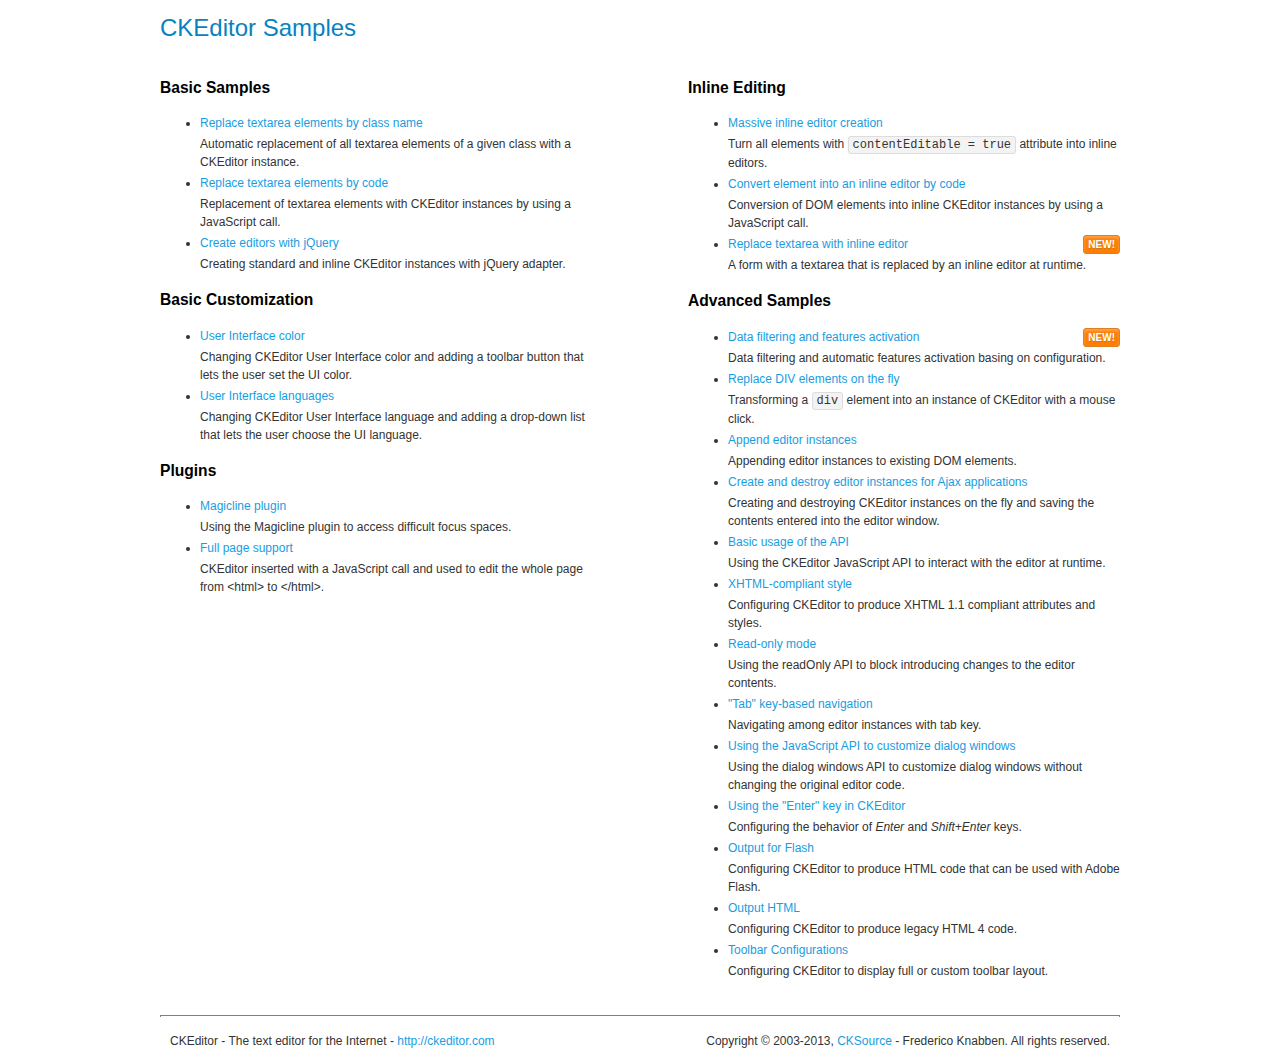
<file: assets/js/libs/ckeditor/samples/index.html>
<!DOCTYPE html>
<!--
Copyright (c) 2003-2013, CKSource - Frederico Knabben. All rights reserved.
For licensing, see LICENSE.md or http://ckeditor.com/license
-->
<html>
<head>
	<title>CKEditor Samples</title>
	<meta charset="utf-8">
	<link rel="stylesheet" href="sample.css">
</head>
<body>
	<h1 class="samples">
		CKEditor Samples
	</h1>
	<div class="twoColumns">
		<div class="twoColumnsLeft">
			<h2 class="samples">
				Basic Samples
			</h2>
			<dl class="samples">
				<dt><a class="samples" href="replacebyclass.html">Replace textarea elements by class name</a></dt>
				<dd>Automatic replacement of all textarea elements of a given class with a CKEditor instance.</dd>

				<dt><a class="samples" href="replacebycode.html">Replace textarea elements by code</a></dt>
				<dd>Replacement of textarea elements with CKEditor instances by using a JavaScript call.</dd>

				<dt><a class="samples" href="jquery.html">Create editors with jQuery</a></dt>
				<dd>Creating standard and inline CKEditor instances with jQuery adapter.</dd>
			</dl>

			<h2 class="samples">
				Basic Customization
			</h2>
			<dl class="samples">
				<dt><a class="samples" href="uicolor.html">User Interface color</a></dt>
				<dd>Changing CKEditor User Interface color and adding a toolbar button that lets the user set the UI color.</dd>

				<dt><a class="samples" href="uilanguages.html">User Interface languages</a></dt>
				<dd>Changing CKEditor User Interface language and adding a drop-down list that lets the user choose the UI language.</dd>
			</dl>


			<h2 class="samples">Plugins</h2>
<dl class="samples">
<dt><a class="samples" href="plugins/magicline/magicline.html">Magicline plugin</a></dt>
<dd>Using the Magicline plugin to access difficult focus spaces.</dd>

<dt><a class="samples" href="plugins/wysiwygarea/fullpage.html">Full page support</a></dt>
<dd>CKEditor inserted with a JavaScript call and used to edit the whole page from &lt;html&gt; to &lt;/html&gt;.</dd>
</dl>
		</div>
		<div class="twoColumnsRight">
			<h2 class="samples">
				Inline Editing
			</h2>
			<dl class="samples">
				<dt><a class="samples" href="inlineall.html">Massive inline editor creation</a></dt>
				<dd>Turn all elements with <code>contentEditable = true</code> attribute into inline editors.</dd>

				<dt><a class="samples" href="inlinebycode.html">Convert element into an inline editor by code</a></dt>
				<dd>Conversion of DOM elements into inline CKEditor instances by using a JavaScript call.</dd>

				<dt><a class="samples" href="inlinetextarea.html">Replace textarea with inline editor</a> <span class="new">New!</span></dt>
				<dd>A form with a textarea that is replaced by an inline editor at runtime.</dd>

				
			</dl>

			<h2 class="samples">
				Advanced Samples
			</h2>
			<dl class="samples">
				<dt><a class="samples" href="datafiltering.html">Data filtering and features activation</a> <span class="new">New!</span></dt>
				<dd>Data filtering and automatic features activation basing on configuration.</dd>

				<dt><a class="samples" href="divreplace.html">Replace DIV elements on the fly</a></dt>
				<dd>Transforming a <code>div</code> element into an instance of CKEditor with a mouse click.</dd>

				<dt><a class="samples" href="appendto.html">Append editor instances</a></dt>
				<dd>Appending editor instances to existing DOM elements.</dd>

				<dt><a class="samples" href="ajax.html">Create and destroy editor instances for Ajax applications</a></dt>
				<dd>Creating and destroying CKEditor instances on the fly and saving the contents entered into the editor window.</dd>

				<dt><a class="samples" href="api.html">Basic usage of the API</a></dt>
				<dd>Using the CKEditor JavaScript API to interact with the editor at runtime.</dd>

				<dt><a class="samples" href="xhtmlstyle.html">XHTML-compliant style</a></dt>
				<dd>Configuring CKEditor to produce XHTML 1.1 compliant attributes and styles.</dd>

				<dt><a class="samples" href="readonly.html">Read-only mode</a></dt>
				<dd>Using the readOnly API to block introducing changes to the editor contents.</dd>

				<dt><a class="samples" href="tabindex.html">"Tab" key-based navigation</a></dt>
				<dd>Navigating among editor instances with tab key.</dd>


				
<dt><a class="samples" href="plugins/dialog/dialog.html">Using the JavaScript API to customize dialog windows</a></dt>
<dd>Using the dialog windows API to customize dialog windows without changing the original editor code.</dd>

<dt><a class="samples" href="plugins/enterkey/enterkey.html">Using the &quot;Enter&quot; key in CKEditor</a></dt>
<dd>Configuring the behavior of <em>Enter</em> and <em>Shift+Enter</em> keys.</dd>

<dt><a class="samples" href="plugins/htmlwriter/outputforflash.html">Output for Flash</a></dt>
<dd>Configuring CKEditor to produce HTML code that can be used with Adobe Flash.</dd>

<dt><a class="samples" href="plugins/htmlwriter/outputhtml.html">Output HTML</a></dt>
<dd>Configuring CKEditor to produce legacy HTML 4 code.</dd>

<dt><a class="samples" href="plugins/toolbar/toolbar.html">Toolbar Configurations</a></dt>
<dd>Configuring CKEditor to display full or custom toolbar layout.</dd>

			</dl>
		</div>
	</div>
	<div id="footer">
		<hr>
		<p>
			CKEditor - The text editor for the Internet - <a class="samples" href="http://ckeditor.com/">http://ckeditor.com</a>
		</p>
		<p id="copy">
			Copyright &copy; 2003-2013, <a class="samples" href="http://cksource.com/">CKSource</a> - Frederico Knabben. All rights reserved.
		</p>
	</div>
</body>
</html>
</file>
<file: assets/js/libs/ckeditor/samples/sample.css>
/*
Copyright (c) 2003-2013, CKSource - Frederico Knabben. All rights reserved.
For licensing, see LICENSE.md or http://ckeditor.com/license
*/

html, body, h1, h2, h3, h4, h5, h6, div, span, blockquote, p, address, form, fieldset, img, ul, ol, dl, dt, dd, li, hr, table, td, th, strong, em, sup, sub, dfn, ins, del, q, cite, var, samp, code, kbd, tt, pre
{
	line-height: 1.5em;
}

body
{
	padding: 10px 30px;
}

input, textarea, select, option, optgroup, button, td, th
{
	font-size: 100%;
}

pre, code, kbd, samp, tt
{
	font-family: monospace,monospace;
	font-size: 1em;
}

body {
    width: 960px;
    margin: 0 auto;
}

code
{
	background: #f3f3f3;
	border: 1px solid #ddd;
	padding: 1px 4px;

	-moz-border-radius: 3px;
	-webkit-border-radius: 3px;
	border-radius: 3px;
}

abbr
{
	border-bottom: 1px dotted #555;
	cursor: pointer;
}

.new, .beta
{
	text-transform: uppercase;
	font-size: 10px;
	font-weight: bold;
	padding: 1px 4px;
	margin: 0 0 0 5px;
	color: #fff;
	float: right;

	-moz-border-radius: 3px;
	-webkit-border-radius: 3px;
	border-radius: 3px;
}

.new
{
	background: #FF7E00;
	border: 1px solid #DA8028;
	text-shadow: 0 1px 0 #C97626;

	-moz-box-shadow: 0 2px 3px 0 #FFA54E inset;
	-webkit-box-shadow: 0 2px 3px 0 #FFA54E inset;
	box-shadow: 0 2px 3px 0 #FFA54E inset;
}

.beta
{
	background: #18C0DF;
	border: 1px solid #19AAD8;
	text-shadow: 0 1px 0 #048CAD;
	font-style: italic;

	-moz-box-shadow: 0 2px 3px 0 #50D4FD inset;
	-webkit-box-shadow: 0 2px 3px 0 #50D4FD inset;
	box-shadow: 0 2px 3px 0 #50D4FD inset;
}

h1.samples
{
	color: #0782C1;
	font-size: 200%;
	font-weight: normal;
	margin: 0;
	padding: 0;
}

h1.samples a
{
	color: #0782C1;
	text-decoration: none;
	border-bottom: 1px dotted #0782C1;
}

.samples a:hover
{
	border-bottom: 1px dotted #0782C1;
}

h2.samples
{
	color: #000000;
	font-size: 130%;
	margin: 15px 0 0 0;
	padding: 0;
}

p, blockquote, address, form, pre, dl, h1.samples, h2.samples
{
	margin-bottom: 15px;
}

ul.samples
{
	margin-bottom: 15px;
}

.clear
{
	clear: both;
}

fieldset
{
	margin: 0;
	padding: 10px;
}

body, input, textarea
{
	color: #333333;
	font-family: Arial, Helvetica, sans-serif;
}

body
{
	font-size: 75%;
}

a.samples
{
	color: #189DE1;
	text-decoration: none;
}

form
{
	margin: 0;
	padding: 0;
}

pre.samples
{
	background-color: #F7F7F7;
	border: 1px solid #D7D7D7;
	overflow: auto;
	padding: 0.25em;
	white-space: pre-wrap; /* CSS 2.1 */
	word-wrap: break-word; /* IE7 */
	-moz-tab-size: 4;
	-o-tab-size: 4;
	-webkit-tab-size: 4;
	tab-size: 4;
}

#footer
{
	clear: both;
	padding-top: 10px;
}

#footer hr
{
	margin: 10px 0 15px 0;
	height: 1px;
	border: solid 1px gray;
	border-bottom: none;
}

#footer p
{
	margin: 0 10px 10px 10px;
	float: left;
}

#footer #copy
{
	float: right;
}

#outputSample
{
	width: 100%;
	table-layout: fixed;
}

#outputSample thead th
{
	color: #dddddd;
	background-color: #999999;
	padding: 4px;
	white-space: nowrap;
}

#outputSample tbody th
{
	vertical-align: top;
	text-align: left;
}

#outputSample pre
{
	margin: 0;
	padding: 0;
}

.description
{
	border: 1px dotted #B7B7B7;
	margin-bottom: 10px;
	padding: 10px 10px 0;
	overflow: hidden;
}

label
{
	display: block;
	margin-bottom: 6px;
}

/**
 *	CKEditor editables are automatically set with the "cke_editable" class
 *	plus cke_editable_(inline|themed) depending on the editor type.
 */

/* Style a bit the inline editables. */
.cke_editable.cke_editable_inline
{
	cursor: pointer;
}

/* Once an editable element gets focused, the "cke_focus" class is
   added to it, so we can style it differently. */
.cke_editable.cke_editable_inline.cke_focus
{
	box-shadow: inset 0px 0px 20px 3px #ddd, inset 0 0 1px #000;
	outline: none;
	background: #eee;
	cursor: text;
}

/* Avoid pre-formatted overflows inline editable. */
.cke_editable_inline pre
{
	white-space: pre-wrap;
	word-wrap: break-word;
}

/**
 *	Samples index styles.
 */

.twoColumns,
.twoColumnsLeft,
.twoColumnsRight
{
	overflow: hidden;
}

.twoColumnsLeft,
.twoColumnsRight
{
	width: 45%;
}

.twoColumnsLeft
{
	float: left;
}

.twoColumnsRight
{
	float: right;
}

dl.samples
{
	padding: 0 0 0 40px;
}
dl.samples > dt
{
	display: list-item;
	list-style-type: disc;
	list-style-position: outside;
	margin: 0 0 3px;
}
dl.samples > dd
{
	margin: 0 0 3px;
}
.warning
{
    color: #ff0000;
	background-color: #FFCCBA;
    border: 2px dotted #ff0000;
	padding: 15px 10px;
	margin: 10px 0;
}

/* Used on inline samples */

blockquote
{
	font-style: italic;
	font-family: Georgia, Times, "Times New Roman", serif;
	padding: 2px 0;
	border-style: solid;
	border-color: #ccc;
	border-width: 0;
}

.cke_contents_ltr blockquote
{
	padding-left: 20px;
	padding-right: 8px;
	border-left-width: 5px;
}

.cke_contents_rtl blockquote
{
	padding-left: 8px;
	padding-right: 20px;
	border-right-width: 5px;
}

img.right {
    border: 1px solid #ccc;
    float: right;
    margin-left: 15px;
    padding: 5px;
}

img.left {
    border: 1px solid #ccc;
    float: left;
    margin-right: 15px;
    padding: 5px;
}
</file>
